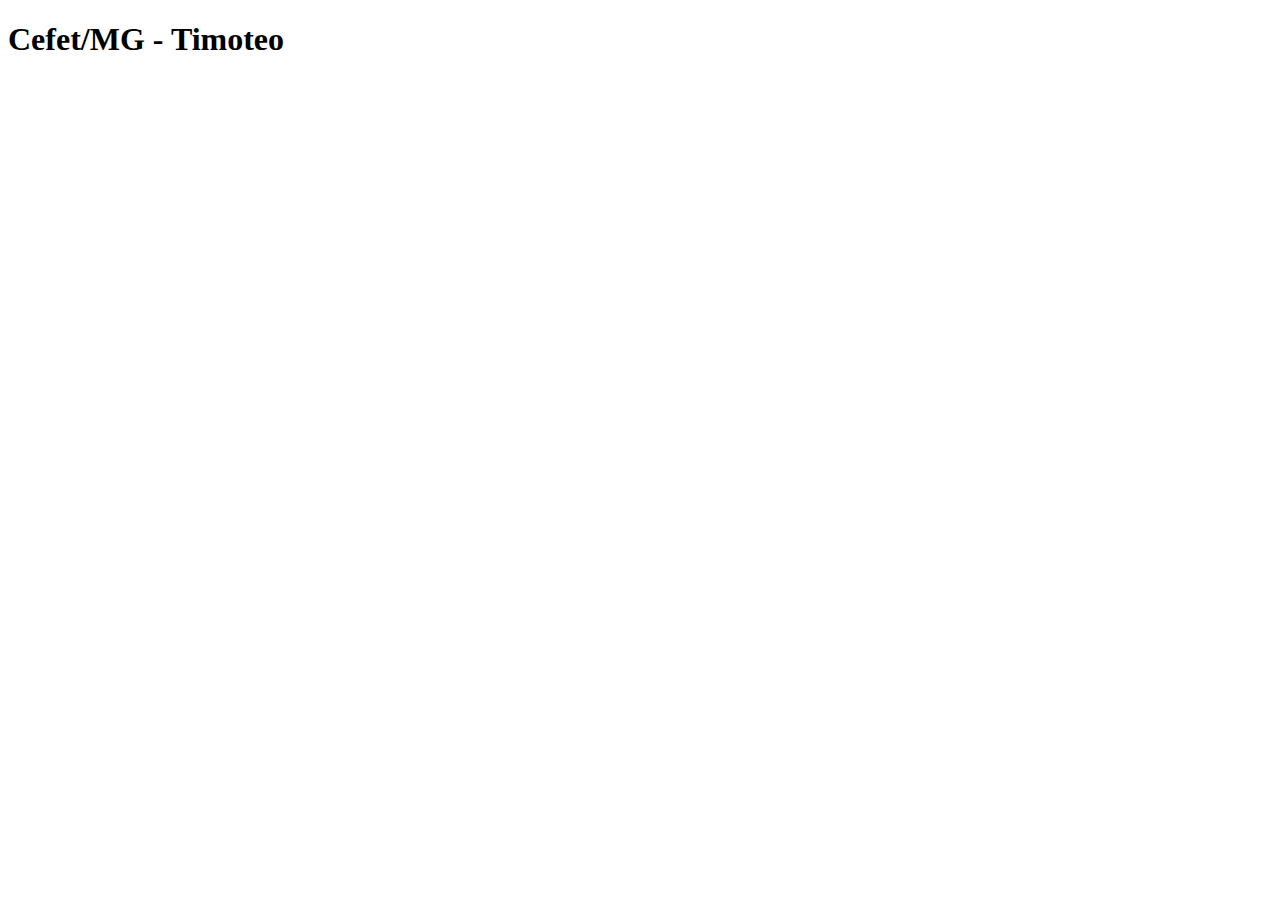
<file: index.html>
<!DOCTYPE html>
<html lang="pt-br">
<head>
    <meta charset="UTF-8">
    <meta name="viewport" content="width=device-width, initial-scale=1.0">
    <title>CEFET/MG - Timoteo</title>
</head>
<body>
    <h1>Cefet/MG - Timoteo</h1>
</body>
</html>
</file>
